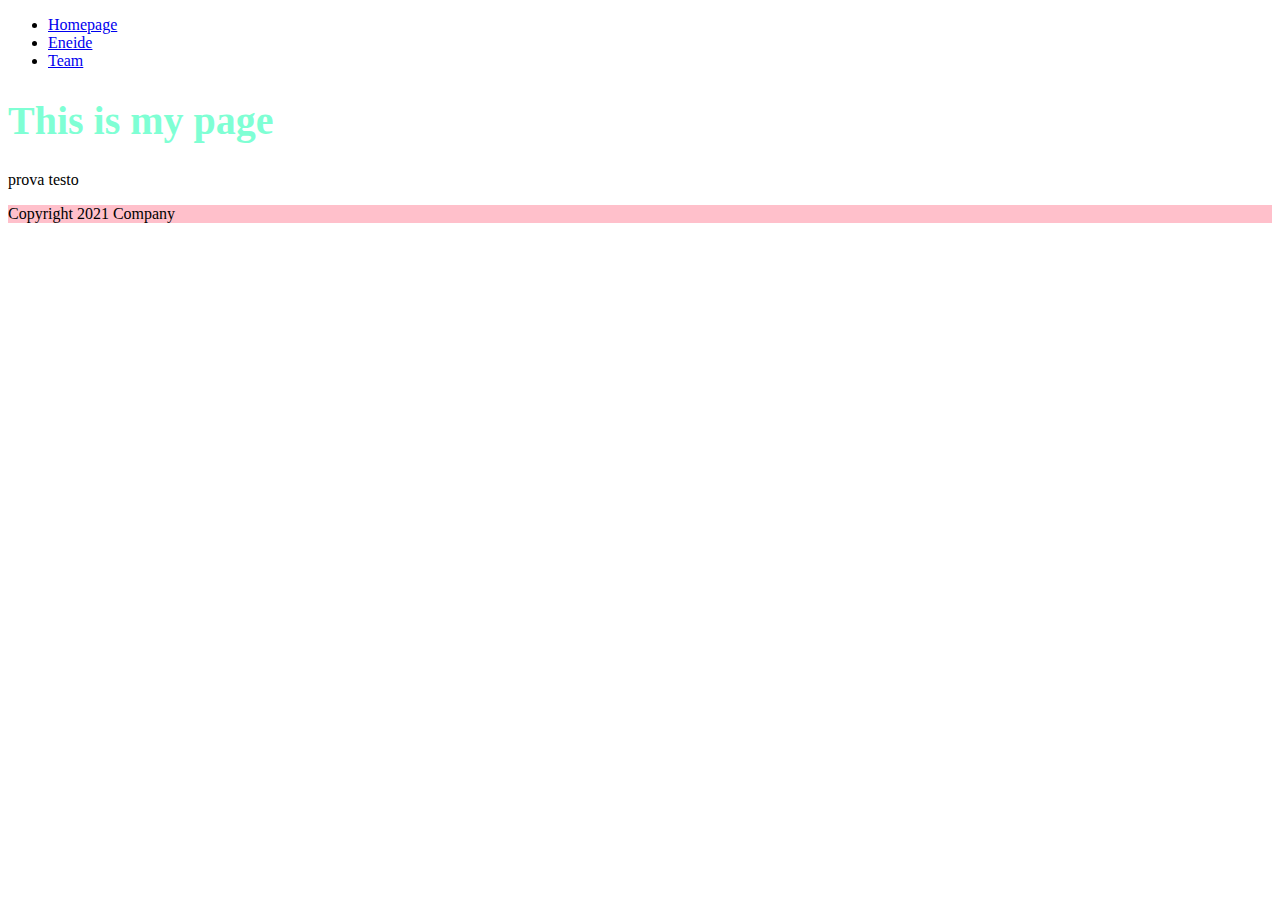
<file: public/index.html>
<!DOCTYPE html>
<html>
  <head>
    <meta charset="utf-8">
    <title>My test page</title>
    <link rel="stylesheet" href="assets/css/style.css">
  </head>
  <body>
    <nav>
        <ul>
            <li>
                <a href="index.html">Homepage</a>
            </li>
            <li>
                <a href="eneide.html">Eneide</a>
            </li>
            <li>
              <a href="team.html">Team</a>
          </li>
        </ul>
    </nav>
    <div>
        <h1>This is my page</h1>
        <p id="title">prova testo</p>
    </div>
    <footer>
        <p>Copyright 2021 Company</p> 
    </footer>
  </body>
</html>
</file>
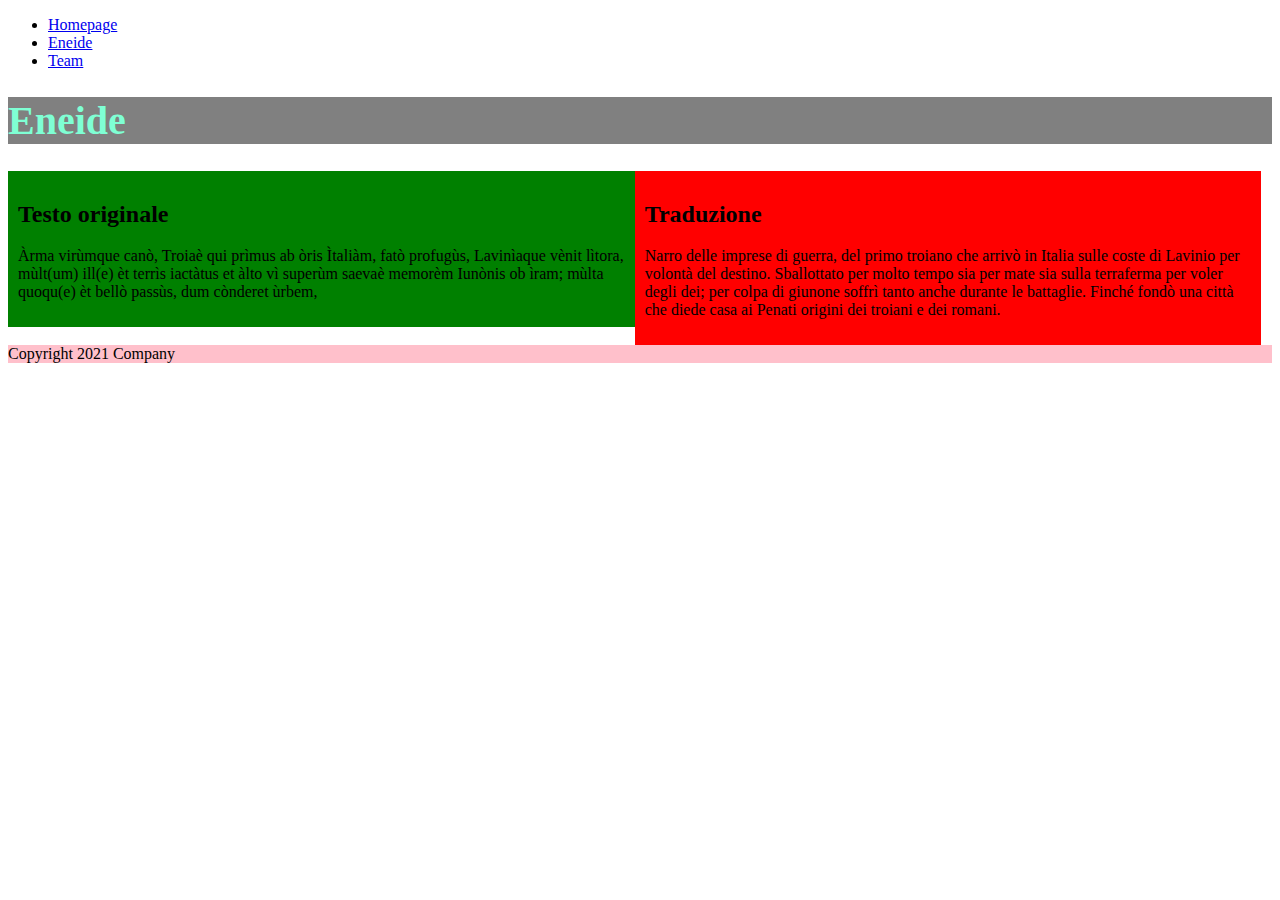
<file: public/eneide.html>
<!DOCTYPE html>
<html>
  <head>
    <meta charset="utf-8">
    <title>Eneide</title>
    <link rel="stylesheet" href="assets/css/style.css">
    <link rel="stylesheet" href="assets/css/particular.css">
  </head>
  <body>
    <nav>
        <ul>
            <li>
                <a href="index.html">Homepage</a>
            </li>
            <li>
                <a href="eneide.html">Eneide</a>
            </li>
            <li>
                <a href="team.html">Team</a>
            </li>
        </ul>
    </nav>
    <div class="poem-container">
        <h1>Eneide</h1>
        <div>
            <h2>Testo originale</h2>
            <p>
                Àrma virùmque canò, Troiaè qui prìmus ab òris Ìtaliàm, fatò
                profugùs, Lavinìaque vènit lìtora, mùlt(um) ill(e) èt terrìs iactàtus et àlto vì superùm
                saevaè memorèm Iunònis ob ìram;
                mùlta quoqu(e) èt bellò passùs, dum cònderet ùrbem,
            </p>
        </div>
        <div>
            <h2>Traduzione</h2>
            <p>
                Narro delle imprese di guerra, del primo
                troiano che arrivò in Italia sulle coste di
                Lavinio per volontà del destino. Sballottato
                per molto tempo sia per mate sia sulla
                terraferma per voler degli dei; per colpa di
                giunone soffrì tanto anche durante le
                battaglie. Finché fondò una città che diede
                casa ai Penati origini dei troiani e dei romani.
            </p>
        </div>
    </div>
    <footer>
        <p>Copyright 2021 Company</p> 
    </footer>
  </body>
</html>
</file>
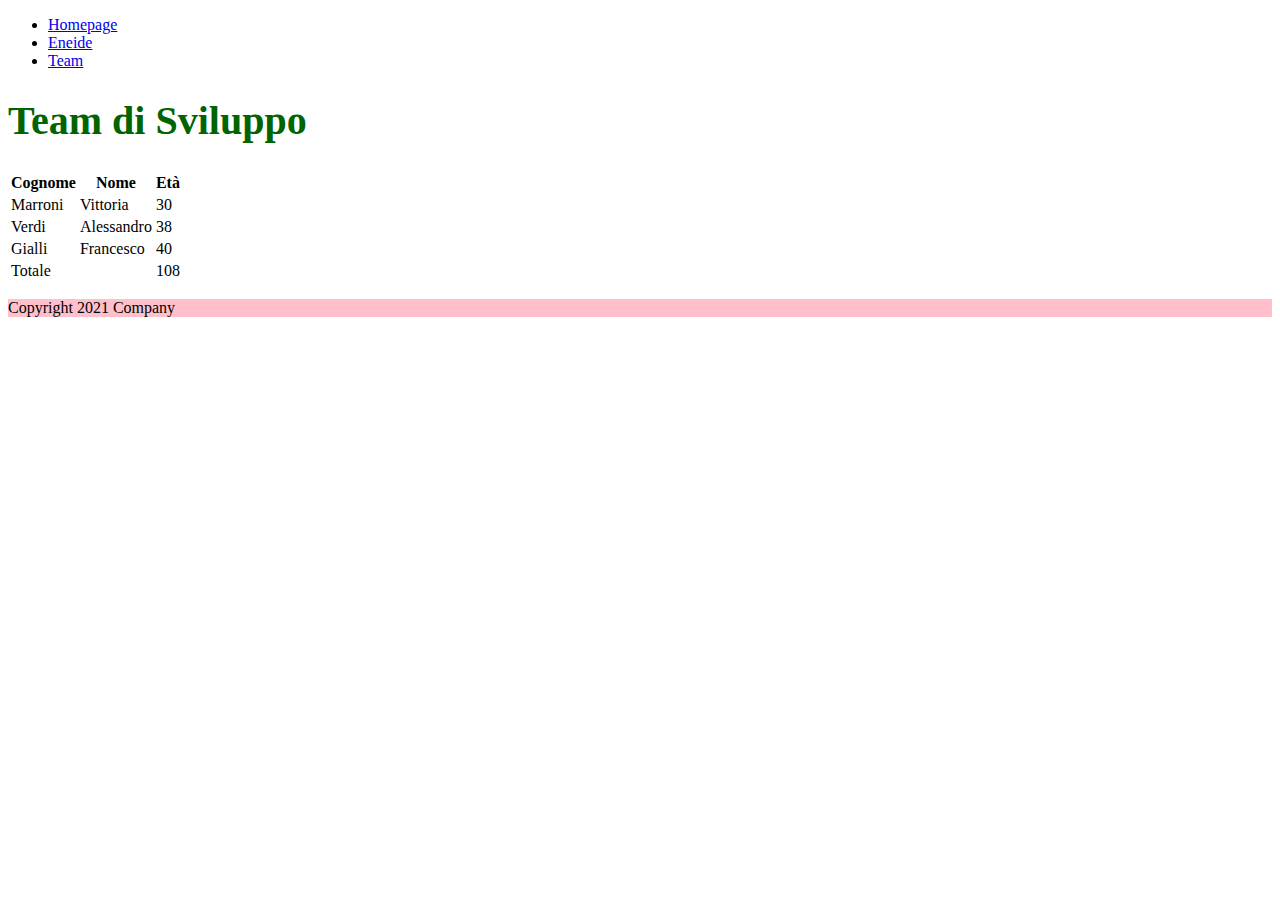
<file: public/team.html>
<!DOCTYPE html>
<html>
  <head>
    <meta charset="utf-8">
    <title>Tabella</title>
    <link rel="stylesheet" href="assets/css/style.css">
    <link rel="stylesheet" href="assets/css/particular.css">
  </head>
  <body>
    <nav>
        <ul>
            <li>
                <a href="index.html">Homepage</a>
            </li>
            <li>
                <a href="eneide.html">Eneide</a>
            </li>
            <li>
                <a href="team.html">Team</a>
            </li>
        </ul>
    </nav>
    <div>
        <h1 id="title">Team di Sviluppo</h1>
        <table>
            <thead>
                <tr>
                    <th>Cognome</th>
                    <th>Nome</th>
                    <th>Età</th>
                </tr>
            </thead>
            <tbody>
                <tr>
                    <td>Marroni</td>
                    <td>Vittoria</td>
                    <td>30</td>
                </tr>
                <tr>
                    <td>Verdi</td>
                    <td>Alessandro</td>
                    <td>38</td>
                </tr>
                <tr>
                    <td>Gialli</td>
                    <td>Francesco</td>
                    <td>40</td>
                </tr>
            </tbody>
            <tfoot>
                <tr>
                    <td colspan="2">Totale</td>
                    <td>108</td>
                </tr>
            </tfoot>
        </table>
    </div>
    <footer>
        <p>Copyright 2021 Company</p> 
    </footer>
  </body>
</html>
</file>
<file: public/assets/css/style.css>
h1 {
    color:red;
    font-size:250%;
}

div h1 {
    color:aquamarine;
}

h1#title {
    color:darkgreen!important;
}

footer {
    clear: both;
    background-color: pink;
}
</file>
<file: public/assets/css/particular.css>
h1#title {
    color:yellow;
}

div>div+div {
    background-color: red;
}
div>div {
    background-color: green;
}

div.poem-container {
    background-color: grey;
}

div.poem-container>div {
    float: left;
    width: 48%;
    padding: 10px;
}
</file>
